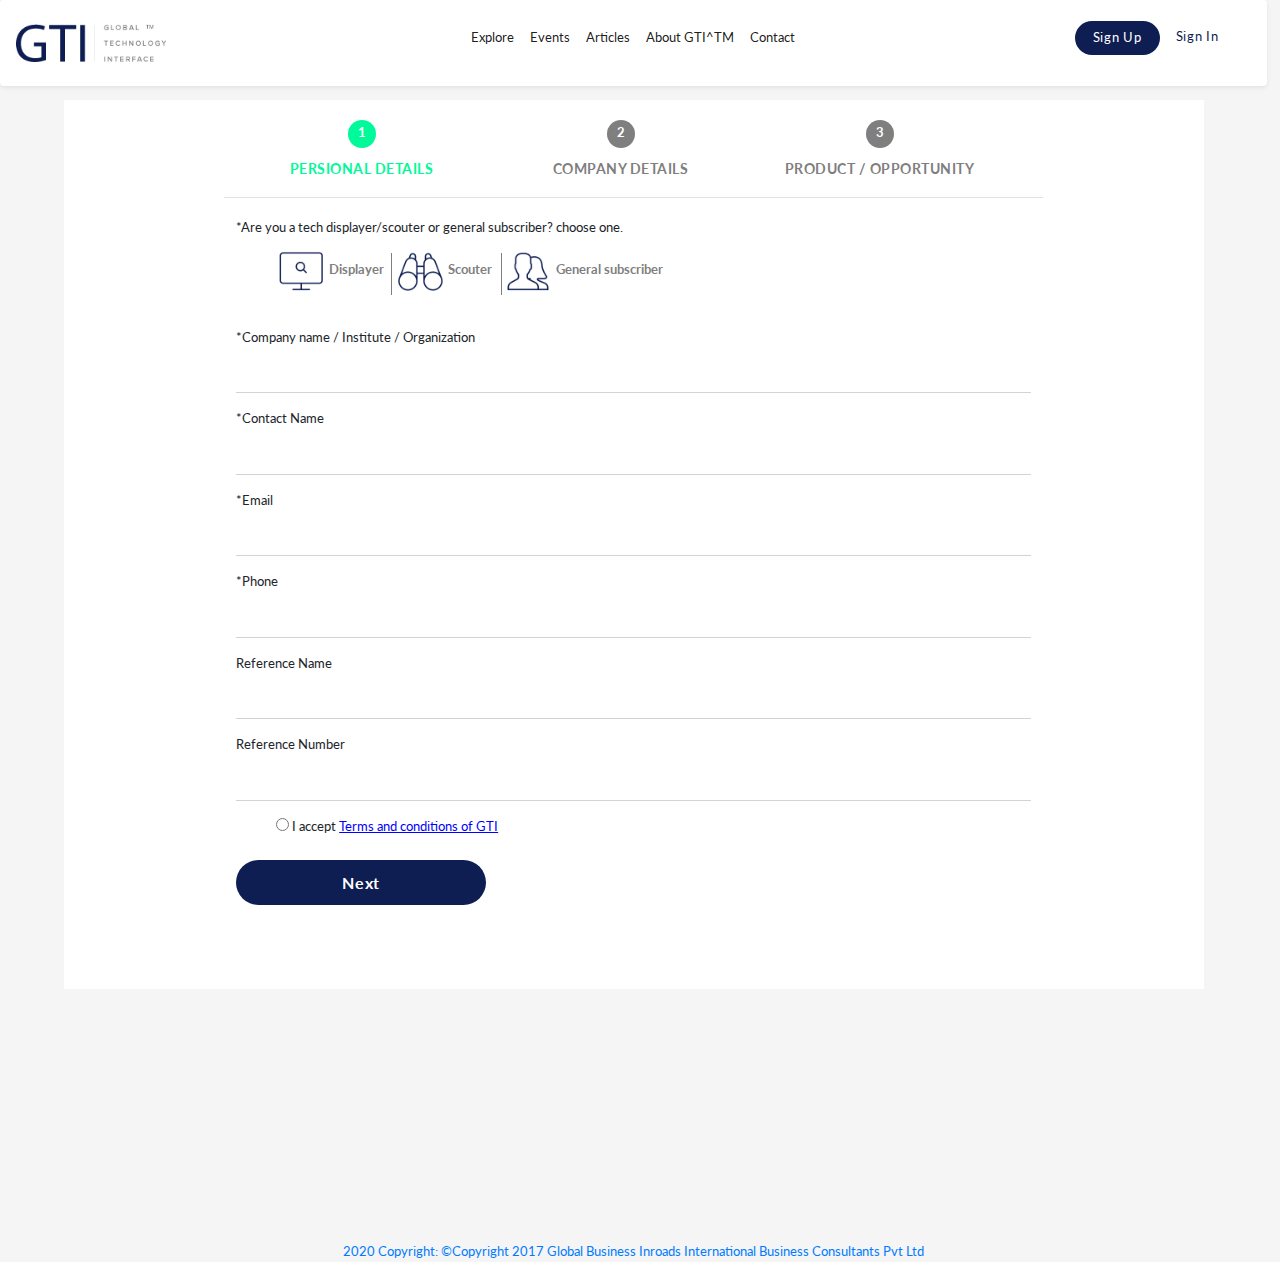
<file: index.html>
<!DOCTYPE html>
<html lang="en">

<head>
  <meta charset="UTF-8">
  <meta name="viewport" content="width=device-width, initial-scale=1.0">
  <title>GTI Project</title>
  <!-- Bootstrap CSS file -->
  <link rel="stylesheet" href="https://maxcdn.bootstrapcdn.com/bootstrap/4.5.0/css/bootstrap.min.css">

  <!-- Custom CSS file -->
  <link type="text/css" rel="stylesheet" href="project1.css">

</head>


<!-- =============================================Start BODY Area========================================================== -->

<body>

  <!-- ================Start Header Area================= -->
  <header class="header_area">
    <div class="navbar_menu">
      <nav class="navbar navbar-expand-lg navbar-light bg-light shadow-sm bg-white rounded" id="mainNav">
        <a class="navbar-brand" href="#"><img src="logo.png" style="max-width:150px"></a>
        <!--left logo-->
        <button class="navbar-toggler" type="button" data-toggle="collapse" data-target="#navbarTogglerDemo02"
          aria-controls="navbarTogglerDemo02" aria-expanded="false" aria-label="Toggle navigation">
          <span class="navbar-toggler-icon">
            <i class="fa fa-navicon"></i>
          </span>
          <!--right toggle button-->
        </button>
        <!--this div is used to make the navbar links in center-->
        <div class="collapse navbar-collapse"></div>
        <div class="collapse navbar-collapse navbar1 in" id="navbarTogglerDemo02" aria-expanded="true">
          <ul class="navbar-nav mr-auto mt-2 mt-lg-0 menubar1">
            <li class="nav-item active">
              <a class="nav-link navbar_link" href="#">Explore <span class="sr-only">(current)</span></a>
            </li>
            <li class="nav-item active">
              <a class="nav-link navbar_link" href="#">Events</a>
            </li>
            <li class="nav-item active">
              <a class="nav-link navbar_link" href="#">Articles</a>
            </li>
            <li class="nav-item active">
              <a class="nav-link navbar_link" href="#">About GTI^TM</a>
            </li>
            <li class="nav-item active">
              <a class="nav-link navbar_link" href="#">Contact</a>
            </li>
          </ul>
          <div class="btn_sign">
            <a class="btn btn_signup" href="#" role="button">Sign Up</a>
            <a class="btn btn_signin" href="#" role="button">Sign In</a>
          </div>
        </div>
      </nav>
    </div>
  </header>
  <!-- ================End Header Area================= -->


  <!-- ================Start Main Area================= -->
  <div class="container mycontainer">
    <div class="row">
      <div class="col-md-12">
        <!-- div for tabs start here-->
        <div class="mytabs" id="mytabs">
          <ul class="nav nav-tabs insideMyTabs">
            <div id="tab_personal_details">
            <li class="active list_insideMyTabs" > 
              <a style="text-decoration: none;" href="#tab_default_1" data-toggle="tab">
                <div class="details_box">
                  <label for="circle" id="span_circle" style="background-color: #00f999;"><span>1</span></label><br>
                  <p class="list_in_p1">PERSIONAL DETAILS</p>
                </div>
              </a>
            </li>
          </div>
          <div id="tab_company_details">
            <li class="active list_insideMyTabs"  >
              <a style="text-decoration: none;" href="#tab_default_2" data-toggle="tab">
                <div class="details_box">
                  <label for="circle" id="span_circle" style="background-color: #7f7f7f;"><span>2</span></label><br>
                  <p class="list_in_p">COMPANY DETAILS</p>
                </div>
              </a>
            </li>
          </div>
          <div id="tab_product_details">
            <li class="active list_insideMyTabs" >
              <a style="text-decoration: none;" href="#tab_default_3" data-toggle="tab">
                <div class="details_box">
                  <label for="circle" id="span_circle" style="background-color: #7f7f7f;"><span>3</span></label><br>
                  <P class="list_in_p">PRODUCT / OPPORTUNITY</P>
                </div>
              </a>
            </li>
          </div>
          </ul>
        </div>
        <!-- div for tabs ends here-->

        <!--tab content-->
        <div class="tab-content myTabContent">
        <!-- <form action="project1.php" method="POST" name = "user_form" id="user_form"> -->
          <!-- ================ TAB 1 ==================-->
          <div class="tab-pane active" id="tab_default_1">
            <!--  onsubmit="return validate();" -->
            <form action="project1.php" method="POST" name="personaldetails" id="personaldetails">
              <div class="text-selection text-left form-group no-border">
                <label for class="label">
                  *Are you a tech displayer/scouter or general subscriber? choose one.
                </label>
                <!-- below div gives link (a) for the user type -->
                <div class="d-inline-flex" style="width:100%;">
                  <ul id="menu_personaldetails" class="list-inline-mb-0">
                    <li class="active list-inline-item" id="click_displayer">
                      <div class="tech-box">
                        <img src="displayer.png" alt="displayer" width="50px;">
                        <span>
                          <a href="#" style="text-decoration: none; color: #7f7f7f; font-weight: bold;"
                            title="showcase your technology requirements or opportunities">Displayer</a>
                        </span>
                        <!-- for vertical line between the elements -->
                        <div class="vertical vl1"></div>
                      </div>
                    </li>
                    <li class="active list-inline-item" id="click_scouter">
                      <div class="tech-box">
                        <img src="scouter.png" alt="scouter" width="50px;">
                        <span>
                          <a href="#" style="text-decoration: none; color: #7f7f7f; font-weight: bold;"
                            title="showcase your technology requirements or opportunities">Scouter</a>
                        </span>
                        <!-- for vertical line between the elements -->
                        <div class="vertical vl2"></div>
                      </div>
                    </li>
                    <li class="active list-inline-item" id="click_guest">
                      <div class="tech-box">
                        <img src="guest.png" alt="guest" width="50px;">
                        <span>
                          <a href="#" style="text-decoration: none; color: #7f7f7f; font-weight: bold;"
                            title="showcase your technology requirements or opportunities">General subscriber</a>
                        </span>
                        <!-- <input type="radio" class="hide" name="technology" value="guest" checked> -->
                      </div>
                    </li>
                  </ul>
                </div>
              </div>

              <!--  other details for the tab1 -->
              <div class="form-group">
                <!--::before -->
                <label class="label">*Company name / Institute / Organization </label>
                <input type="name" name="company_name" id="company_name" autocomplete="on"
                  class="form-control contactId" data-placeholder="Business / Individual">
                <p id="comp_para_id" style="color: red;"></p>
                <!--::after -->
              </div>
              <div class="form-group">
                <!--::before -->
                <label class="label">*Contact Name </label>
                <input type="name" name="contact_name" id="contact_name" autocomplete="on"
                  class="form-control contactId" data-placeholder="Contact name">
                <p id="cont_para_id" style="color: red;"></p>
                <!--::after -->
              </div>
              <div class="form-group">
                <!--::before -->
                <label class="label">*Email </label>
                <input type="name" name="email" id="email" autocomplete="on" class="form-control contactId"
                  data-placeholder="Email">
                <p id="email_para_id" style="color: red;"></p>
                <!--::after -->
              </div>
              <div class="form-group">
                <!--::before -->
                <label class="label">*Phone </label>
                <input type="name" name="phone" id="phone" autocomplete="on" class="form-control contactId"
                  data-placeholder="Phone">
                <p id="phone_para_id" style="color: red;"></p>
                <!--::after -->
              </div>
              <div class="form-group">
                <!--::before -->
                <label class="label">Reference Name </label>
                <input type="name" name="reference_name" id="reference_name" autocomplete="on" class="form-control"
                  data-placeholder="Reference Name">
                <!--::after -->
              </div>
              <div class="form-group">
                <!--::before -->
                <label class="label">Reference Number </label>
                <input type="name" name="reference_number" id="reference_number" autocomplete="on" class="form-control"
                  data-placeholder="Reference Number">
                <!--::after -->
              </div>

              <ul class="btn_backgr">
                <li class="btn1_backgr d-inline">
                  <input type="radio" name="termsNconditions" id="a-option">
                  <label for="a-option">I accept <a target="_blank" href=""
                      style="text-decoration: underline; color: blue;">Terms and conditions of GTI</a></label>
                  <p id="radio_para_id" style="color: red;"></p>
                  <div calss="check">
                    <!--::before -->
                  </div>
                </li>
              </ul>
              <button type="button" id="btn_register" class="btn btn_register">Next</button>
            </form>
          </div>

          <!-- ==================== TAB 2 ======================-->
          <div class="tab-pane" id="tab_default_2">
            <div class="company-details tab registration-tab active" id="my_id" data-tab="company-details">
              <div calss="col-xs-12 col-lg-9 col-md-10 col-sm-12 margin-zeroAuto float-none">
                <form action="project1.php" name="contactdetails" id="contactdetails">
                  <div class="form-group upload no-border text-left">
                    <!-- company logo file  -->
                    <label for="company_logo" class="label">Upload Company Logo</label>
                    <div class="file-upload-wrapper">
                      <input type="file" name="company_logo" id="file">
                      <label for="file" style="font-weight: bold;"><img src="file-upload.png" alt="file-upload">
                        UploadOr click and drag</label>
                    </div>
                  </div>
                  <div class="form-group dis_player_hide_for_scouter">
                    <label for="company_info" class="label">*Company Description</label>
                    <textarea name="companyinfo" id="companyinfo" cols="30" rows="2" class="form-control"
                      autocomplete="on" data-placeholder="Company-info" style="overflow: hidden;"></textarea>
                    <p id="cinfo_para_id" style="color: red;"></p>
                  </div>
                  <div class="form-group dis_player_hide_for_scouter">
                    <label for="company_info" class="label">*Company Address</label>
                    <textarea name="companyaddress" id="companyaddress" cols="30" rows="2" class="form-control"
                      autocomplete="on" data-placeholder="Company-address" style="overflow: hidden;"></textarea>
                    <p id="caddr_para_id" style="color: red;"></p>
                  </div>

                  <!-- ================= SELECT COUNTRY====================-->
                  <div class="form-group hide_for_scouter" style="margin-top: 1em;">
                    <label for="country" class="label">*Country</label>
                    <div class="btn-group bootstrap-select form-control" style="border: none;">
                      <!-- <button type="button" class="btn dropdown-toggle bs-placeholder btn-default" data-toggle="dropdown" role="button" title="Select your Country">
                            <span class="filter-option pull-left">Select your Country </span>
                            &nbsp;
                            <span class="bs-caret">
                              <span class="caret"></span>
                            </span>
                          </button>
                          <div class="dropdown-menu open" role="combobox">
                            <ul class="dropdown-menu inner" role="listbox" aria-expanded="false">
                              <li data-original-index="0" class="disabled selected">
                                <a href="#" tabindex="-1" class data-tokens="null" role="option" aria-disabled="true" aria-selected="true">
                                  <span class="text">Select your Country</span>
                                  <span class="glyphicon glyphicon-ok check-mark"></span>
                                </a>
                              </li>
                              <li data-original-index="1">
                                <a href="#" tabindex="0" class="2" data-tokens="null" role="option" aria-disabled="false" aria-selected="false">
                                  <span class="text">Afghanistan</span>
                                  <span class="glyphicon glyphicon-ok check-mark"></span>
                                </a>
                              </li>
                              <li data-original-index="2">
                                <a href="#" tabindex="0" class="2" data-tokens="null" role="option" aria-disabled="false" aria-selected="false">
                                  <span class="text">Albania</span>
                                  <span class="glyphicon glyphicon-ok check-mark"></span>
                                </a>
                              </li>
                              <li data-original-index="3">
                                <a href="#" tabindex="0" class="2" data-tokens="null" role="option" aria-disabled="false" aria-selected="false">
                                  <span class="text">Algeria</span>
                                  <span class="glyphicon glyphicon-ok check-mark"></span>
                                </a>
                              </li>
                              <li data-original-index="4">
                                <a href="#" tabindex="0" class="2" data-tokens="null" role="option" aria-disabled="false" aria-selected="false">
                                  <span class="text">American Samoa</span>
                                  <span class="glyphicon glyphicon-ok check-mark"></span>
                                </a>
                              </li>

                              =======and the list of country goes to 245======== -->

                      <!-- </ul>
                          </div> -->
                      <select name="country_id" id="country_id" class="form-control selectpicker" required
                        aria-required="true" tabindex="-98">
                        <option value="" selected="true" disabled="disabled">Select your country</option>
                        <option value="1" class="2">Afghanistan</option>
                        <option value="2" class="2">Albania</option>
                        <option value="3" class="2">Algeria</option>
                        <option value="4" class="2">American</option>
                        <option value="AD">Andorra</option>
                        <option value="AO">Angola</option>
                        <option value="AI">Anguilla</option>
                        <option value="AQ">Antarctica</option>
                        <option value="AG">Antigua and Barbuda</option>
                        <option value="AR">Argentina</option>
                        <option value="AM">Armenia</option>
                        <option value="AW">Aruba</option>
                        <option value="AU">Australia</option>
                        <option value="AT">Austria</option>
                        <option value="AZ">Azerbaijan</option>
                        <option value="BS">Bahamas</option>
                        <option value="BH">Bahrain</option>
                        <option value="BD">Bangladesh</option>
                        <option value="BB">Barbados</option>
                        <option value="BY">Belarus</option>
                        <option value="BE">Belgium</option>
                        <option value="BZ">Belize</option>
                        <option value="BJ">Benin</option>
                        <option value="BM">Bermuda</option>
                        <option value="BT">Bhutan</option>
                        <option value="BO">Bolivia, Plurinational State of</option>
                        <option value="BQ">Bonaire, Sint Eustatius and Saba</option>
                        <option value="BA">Bosnia and Herzegovina</option>
                        <option value="BW">Botswana</option>
                        <option value="BV">Bouvet Island</option>
                        <option value="BR">Brazil</option>
                        <option value="IO">British Indian Ocean Territory</option>
                        <option value="BN">Brunei Darussalam</option>
                        <option value="BG">Bulgaria</option>
                        <option value="BF">Burkina Faso</option>
                        <option value="BI">Burundi</option>
                        <option value="KH">Cambodia</option>
                        <option value="CM">Cameroon</option>
                        <option value="CA">Canada</option>
                        <option value="CV">Cape Verde</option>
                        <option value="KY">Cayman Islands</option>
                        <option value="CF">Central African Republic</option>
                        <option value="TD">Chad</option>
                        <option value="CL">Chile</option>
                        <option value="CN">China</option>
                        <option value="CX">Christmas Island</option>
                        <option value="CC">Cocos (Keeling) Islands</option>
                        <option value="CO">Colombia</option>
                        <option value="KM">Comoros</option>
                        <option value="CG">Congo</option>
                        <option value="CD">Congo, the Democratic Republic of the</option>
                        <option value="CK">Cook Islands</option>
                        <option value="CR">Costa Rica</option>
                        <option value="CI">Côte d'Ivoire</option>
                        <option value="HR">Croatia</option>
                        <option value="CU">Cuba</option>
                        <option value="CW">Curaçao</option>
                        <option value="CY">Cyprus</option>
                        <option value="CZ">Czech Republic</option>
                        <option value="DK">Denmark</option>
                        <option value="DJ">Djibouti</option>
                        <option value="DM">Dominica</option>
                        <option value="DO">Dominican Republic</option>
                        <option value="EC">Ecuador</option>
                        <option value="EG">Egypt</option>
                        <option value="SV">El Salvador</option>
                        <option value="GQ">Equatorial Guinea</option>
                        <option value="ER">Eritrea</option>
                        <option value="EE">Estonia</option>
                        <option value="ET">Ethiopia</option>
                        <option value="FK">Falkland Islands (Malvinas)</option>
                        <option value="FO">Faroe Islands</option>
                        <option value="FJ">Fiji</option>
                        <option value="FI">Finland</option>
                        <option value="FR">France</option>
                        <option value="GF">French Guiana</option>
                        <option value="PF">French Polynesia</option>
                        <option value="TF">French Southern Territories</option>
                        <option value="GA">Gabon</option>
                        <option value="GM">Gambia</option>
                        <option value="GE">Georgia</option>
                        <option value="DE">Germany</option>
                        <option value="GH">Ghana</option>
                        <option value="GI">Gibraltar</option>
                        <option value="GR">Greece</option>
                        <option value="GL">Greenland</option>
                        <option value="GD">Grenada</option>
                        <option value="GP">Guadeloupe</option>
                        <option value="GU">Guam</option>
                        <option value="GT">Guatemala</option>
                        <option value="GG">Guernsey</option>
                        <option value="GN">Guinea</option>
                        <option value="GW">Guinea-Bissau</option>
                        <option value="GY">Guyana</option>
                        <option value="HT">Haiti</option>
                        <option value="HM">Heard Island and McDonald Islands</option>
                        <option value="VA">Holy See (Vatican City State)</option>
                        <option value="HN">Honduras</option>
                        <option value="HK">Hong Kong</option>
                        <option value="HU">Hungary</option>
                        <option value="IS">Iceland</option>
                        <option value="IN">India</option>
                        <option value="ID">Indonesia</option>
                        <option value="IR">Iran, Islamic Republic of</option>
                        <option value="IQ">Iraq</option>
                        <option value="IE">Ireland</option>
                        <option value="IM">Isle of Man</option>
                        <option value="IL">Israel</option>
                        <option value="IT">Italy</option>
                        <option value="JM">Jamaica</option>
                        <option value="JP">Japan</option>
                        <option value="JE">Jersey</option>
                        <option value="JO">Jordan</option>
                        <option value="KZ">Kazakhstan</option>
                        <option value="KE">Kenya</option>
                        <option value="KI">Kiribati</option>
                        <option value="KP">Korea, Democratic People's Republic of</option>
                        <option value="KR">Korea, Republic of</option>
                        <option value="KW">Kuwait</option>
                        <option value="KG">Kyrgyzstan</option>
                        <option value="LA">Lao People's Democratic Republic</option>
                        <option value="LV">Latvia</option>
                        <option value="LB">Lebanon</option>
                        <option value="LS">Lesotho</option>
                        <option value="LR">Liberia</option>
                        <option value="LY">Libya</option>
                        <option value="LI">Liechtenstein</option>
                        <option value="LT">Lithuania</option>
                        <option value="LU">Luxembourg</option>
                        <option value="MO">Macao</option>
                        <option value="MK">Macedonia, the former Yugoslav Republic of</option>
                        <option value="MG">Madagascar</option>
                        <option value="MW">Malawi</option>
                        <option value="MY">Malaysia</option>
                        <option value="MV">Maldives</option>
                        <option value="ML">Mali</option>
                        <option value="MT">Malta</option>
                        <option value="MH">Marshall Islands</option>
                        <option value="MQ">Martinique</option>
                        <option value="MR">Mauritania</option>
                        <option value="MU">Mauritius</option>
                        <option value="YT">Mayotte</option>
                        <option value="MX">Mexico</option>
                        <option value="FM">Micronesia, Federated States of</option>
                        <option value="MD">Moldova, Republic of</option>
                        <option value="MC">Monaco</option>
                        <option value="MN">Mongolia</option>
                        <option value="ME">Montenegro</option>
                        <option value="MS">Montserrat</option>
                        <option value="MA">Morocco</option>
                        <option value="MZ">Mozambique</option>
                        <option value="MM">Myanmar</option>
                        <option value="NA">Namibia</option>
                        <option value="NR">Nauru</option>
                        <option value="NP">Nepal</option>
                        <option value="NL">Netherlands</option>
                        <option value="NC">New Caledonia</option>
                        <option value="NZ">New Zealand</option>
                        <option value="NI">Nicaragua</option>
                        <option value="NE">Niger</option>
                        <option value="NG">Nigeria</option>
                        <option value="NU">Niue</option>
                        <option value="NF">Norfolk Island</option>
                        <option value="MP">Northern Mariana Islands</option>
                        <option value="NO">Norway</option>
                        <option value="OM">Oman</option>
                        <option value="PK">Pakistan</option>
                        <option value="PW">Palau</option>
                        <option value="PS">Palestinian Territory, Occupied</option>
                        <option value="PA">Panama</option>
                        <option value="PG">Papua New Guinea</option>
                        <option value="PY">Paraguay</option>
                        <option value="PE">Peru</option>
                        <option value="PH">Philippines</option>
                        <option value="PN">Pitcairn</option>
                        <option value="PL">Poland</option>
                        <option value="PT">Portugal</option>
                        <option value="PR">Puerto Rico</option>
                        <option value="QA">Qatar</option>
                        <option value="RE">Réunion</option>
                        <option value="RO">Romania</option>
                        <option value="RU">Russian Federation</option>
                        <option value="RW">Rwanda</option>
                        <option value="BL">Saint Barthélemy</option>
                        <option value="SH">Saint Helena, Ascension and Tristan da Cunha</option>
                        <option value="KN">Saint Kitts and Nevis</option>
                        <option value="LC">Saint Lucia</option>
                        <option value="MF">Saint Martin (French part)</option>
                        <option value="PM">Saint Pierre and Miquelon</option>
                        <option value="VC">Saint Vincent and the Grenadines</option>
                        <option value="WS">Samoa</option>
                        <option value="SM">San Marino</option>
                        <option value="ST">Sao Tome and Principe</option>
                        <option value="SA">Saudi Arabia</option>
                        <option value="SN">Senegal</option>
                        <option value="RS">Serbia</option>
                        <option value="SC">Seychelles</option>
                        <option value="SL">Sierra Leone</option>
                        <option value="SG">Singapore</option>
                        <option value="SX">Sint Maarten (Dutch part)</option>
                        <option value="SK">Slovakia</option>
                        <option value="SI">Slovenia</option>
                        <option value="SB">Solomon Islands</option>
                        <option value="SO">Somalia</option>
                        <option value="ZA">South Africa</option>
                        <option value="GS">South Georgia and the South Sandwich Islands</option>
                        <option value="SS">South Sudan</option>
                        <option value="ES">Spain</option>
                        <option value="LK">Sri Lanka</option>
                        <option value="SD">Sudan</option>
                        <option value="SR">Suriname</option>
                        <option value="SJ">Svalbard and Jan Mayen</option>
                        <option value="SZ">Swaziland</option>
                        <option value="SE">Sweden</option>
                        <option value="CH">Switzerland</option>
                        <option value="SY">Syrian Arab Republic</option>
                        <option value="TW">Taiwan, Province of China</option>
                        <option value="TJ">Tajikistan</option>
                        <option value="TZ">Tanzania, United Republic of</option>
                        <option value="TH">Thailand</option>
                        <option value="TL">Timor-Leste</option>
                        <option value="TG">Togo</option>
                        <option value="TK">Tokelau</option>
                        <option value="TO">Tonga</option>
                        <option value="TT">Trinidad and Tobago</option>
                        <option value="TN">Tunisia</option>
                        <option value="TR">Turkey</option>
                        <option value="TM">Turkmenistan</option>
                        <option value="TC">Turks and Caicos Islands</option>
                        <option value="TV">Tuvalu</option>
                        <option value="UG">Uganda</option>
                        <option value="UA">Ukraine</option>
                        <option value="AE">United Arab Emirates</option>
                        <option value="GB">United Kingdom</option>
                        <option value="US">United States</option>
                        <option value="UM">United States Minor Outlying Islands</option>
                        <option value="UY">Uruguay</option>
                        <option value="UZ">Uzbekistan</option>
                        <option value="VU">Vanuatu</option>
                        <option value="VE">Venezuela, Bolivarian Republic of</option>
                        <option value="VN">Viet Nam</option>
                        <option value="VG">Virgin Islands, British</option>
                        <option value="VI">Virgin Islands, U.S.</option>
                        <option value="WF">Wallis and Futuna</option>
                        <option value="EH">Western Sahara</option>
                        <option value="YE">Yemen</option>
                        <option value="ZM">Zambia</option>
                        <option value="ZW">Zimbabwe</option>
                      </select>
                    </div>
                    <hr>
                    <p id="cselect_para_id" style="color: red;"></p>
                  </div>

                  <!-- =================Sector type =======================-->
                  <div class="form-group" style="margin-top: -10px;">
                    <label class="label" for="sector">Sector Type</label>
                    <div class="btn-group bootstrap-select form-control" style="border: none;">
                      <!-- <button type="button" class="btn dropdown-toggle bs-placeholder btn-default" data-toggle="dropdown" role="button" data-id="click_pro_sec_typ" title="Select your Sector">
                            <span class="filter-option pull-left">Select your Sector</span>
                            &nbsp;
                            <span class="bs-caret">
                              <span class="caret"></span>
                            </span>
                          </button> -->
                      <!-- <div class="dropdown-menu open" role="combobox">
                            <ul class="dropdown-menu inner" role="listbox" aria-expanded="false">
                              <li data-original-index="0" class="disabled selected">
                                <a href="#" tabindex="-1" class data-tokens="null" role="option" aria-disabled="true" aria-selected="true">
                                  <span class="text">Select your Sector</span>
                                  <span class="glyphicon glyphicon-ok check-mark"></span>
                                </a>
                              </li>
                              <li data-original-index="1">
                                <a href="#" tabindex="0" class="2" data-tokens="null" role="option" aria-disabled="false" aria-selected="false">
                                  <span class="text">Biotechnology</span>
                                  <span class="glyphicon glyphicon-ok check-mark"></span>
                                </a>
                              </li>
                              <li data-original-index="2">
                                <a href="#" tabindex="0" class="click_cleantech" data-tokens="null" role="option" aria-disabled="false" aria-selected="false">
                                  <span class="text">Clean technology Industry and services</span>
                                  <span class="glyphicon glyphicon-ok check-mark"></span>
                                </a>
                              </li>
                              <li data-original-index="3">
                                <a href="#" tabindex="0" class="click_info" data-tokens="null" role="option" aria-disabled="false" aria-selected="false">
                                  <span class="text">Informations and Communications Technology (ICT) </span>
                                  <span class="glyphicon glyphicon-ok check-mark"></span>
                                </a>
                              </li>
                            </ul>
                          </div> -->
                      <select name="sectortype" id="click_pro_sec_typ" class="form-control selectpicker" required
                        aria-required="true" tabindex="-98">
                        <option value selected="true" disabled="disabled">Select your Sector</option>
                        <option value="2" class="2">Biotechnology</option>
                        <option value="1" class="click_cleantech">Clean Technology Industry and Services</option>
                        <option value="3" class="click_info">Informations and Communications Technology (ICT) </option>
                      </select>
                    </div>
                    <hr>
                  </div>

                  <!-- --------sub sector type------------ -->
                  <div class="form-group" style="margin-top: 10px;">
                    <label class="label" for="subsector">*Sub Sector Type</label>
                    <div class="btn-group bootstrap-select form-control" style="border: none;">
                      <!-- <button type="button" class="btn dropdown-toggle bs-placeholder btn-default" data-toggle="dropdown" role="button" data-id="click_pro_sub_sec_typ" title="Select your Sub Sector">
                            <span class="filter-option pull-left">Select your Sub Sector</span>
                            &nbsp;
                            <span class="bs-caret">
                              <span class="caret"></span>
                            </span>
                          </button> -->
                      <!-- <div class="form-group other_details" style="display: none;">
                            <textarea class="form-control" name="others_details" cols="30" rows="1" autocomplete="on" style="overflow:hidden"></textarea>
                          </div> -->
                      <select name="subsectortype" id="subsector" class="form-control" required aria-required="true">
                        <option value="" style="font-weight:lighter;">Select your Sub Sector</option>
                        <option value="1"></option>
                        <option value="2"></option>
                        <option value="3"></option>
                      </select>
                    </div>
                    <hr>
                  </div>
                </form>

              </div>
            </div>
            <p>
              <button type="submit" class="btn btn_next" role="button" target="" id="btn_next2"
                onclick="return customValidate2();">Next</button>
              <button type="submit" class="btn btn_save" id="btn_save2" href="#" role="button" target="">Save</button>
            </p>
          </div>
          <!-- ==================== TAB 3 ======================-->
          <div class="tab-pane" id="tab_default_3">
            <div class="product_opportunity tab registration-tab active" id="product" data-tab="product_opportunity">
              <div calss="col-xs-12 col-lg-9 col-md-10 col-sm-12 margin-zero Auto float-none">
                <form action="project1.php" method="POST" name="product_opportunity" id="product_opportunity">
                  <div class="form-group upload no-border text-left">
                  <label for="product_opportunity" class="label">Upload Product Image</label>
                  <div class="file-upload product_opportunity">
                    <input type="file" id="file" name="product_image">
                  <label for="file" style="font-weight: bold;"><img src="file-upload.png" alt="file-upload "> Upload Or click and drag</label>
                  <p id="file_para_id " style="color: red; "></p>
              </div>
              <!-- <div class="file-upload-wrapper ">
                          <input type="file " id="input-file-now " class="file-upload " />
                        </div> -->
              <div class="output " id="output3 "></div>
            </div>
            <div class="form-group ">
              <label for="product_opportunity " class="label ">*Product Name</label>
              <textarea name="product_name " id="product_name " cols="30 " rows="2 " class="form-control "
                autocomplete="on " data-placeholder="product_name " style="overflow: hidden; ">
                    </textarea>
              <p id="pname_para_id " style="color: red; "></p>
            </div>
            <div class="form-group ">
              <label for="product_description " class="label ">*product_description</label>
              <textarea name="product_description " id="product_description " cols="30 " rows="2 " class="form-control "
                autocomplete="on " data-placeholder="product_description " style="overflow: hidden; ">
                    </textarea>
              <p id="pdesc_para_id " style="color: red; "></p>
            </div>
            <button id="btn_complete" type="submit " class="btn btn_complete" href="" target="_blank">Complete</button>
            </form>
          </div>
        <!-- </form> -->
        </div>
      </div>
    </div>
    <!-- tab-content div ENDS here-->
  </div>
  </div>
  </div>
  <!-- ================End Main Area================= -->
  
  <!-- ================Start Footer Area================= -->
  <footer class="page-footer row " id="footer ">
    <div class="col-lg-12 footer_div ">
      <div class="footer-copyright text-center ">
        <a style="text-decoration: none; " href=" ">2020 Copyright: ©Copyright 2017 Global Business Inroads
          International
          Business Consultants Pvt Ltd</a>
      </div>
    </div>
  </footer>
  <!-- ================End Footer Area================= -->

</body>

<!-- Jquery JS file -->
<script src="https://ajax.googleapis.com/ajax/libs/jquery/3.5.1/jquery.min.js"></script>

<!-- Bootstrap JS file -->
<script src="https://maxcdn.bootstrapcdn.com/bootstrap/4.5.0/js/bootstrap.min.js"></script>

<!-- JS file -->
<script src="project1.js"></script>

<script>
  $(document).ready(function () {
    // $(".nav-tabs li").click(function(){
    //     $(this).tab('show');
    //     $(this).css("border-bottom" , "2px solid red");
    //     alert(this);
    // });
    //  WORKS ONLY ONCE (NOT FOR MORE THAN ONE CLICK)
  
    $('a[data-toggle="tab"]').on('shown.bs.tab', function (e) {
        var target = $(e.target).attr("href") // activated tab 
        if(target == "#tab_default_1"){
          target = "#tab_personal_details";
        }
        else if(target == "#tab_default_2"){
          target = "#tab_company_details";
        }
        else if(target == "#tab_default_3"){
          target = "#tab_product_details";
        }
        alert(target);
        $(target).css("border-bottom" , "2px solid red");
        target ="";       
      });
    //writing separate code for each tab because we have separate validation function
    $('#btn_register').click(function (e) {
      e.preventDefault();
      if(customValidate() == true){
        console.log("inside jquery for switch tabs");
        $('#mytabs a[href="#tab_default_2"]').tab('show');
        // $('#tab_product_details').css("border-bottom" , "transparent");
        // $('#tab_company_details').css("border-bottom" , "2px solid #7f7f7f");
      }
    });

    $('#btn_next2').click(function (e) {
      e.preventDefault();
      if(customValidate2() == true){
        $('#mytabs a[href="#tab_default_3"]').tab('show');
        // $('#tab_company_details').css("border-bottom" , "transparent");
        // $('#tab_product_details').css("border-bottom" , "2px solid #7f7f7f");
      }
    });

    var form=$("#product_opportunity");
    $("#btn_complete").on(click , function(){
      //validate the form first and then process for serialize array data for form values
      if(customValidate3() == true){
        $.ajax({
            type:"POST",
            url:"http://localhost/LearningPHP1/Project1_htmlcss/project1.php",
            data:form.serializeArray(),   //serialize(), serializeArray(), serializeObject()
            success: function(response){
                console.log('success', data); 
            }
        });
      }
    });
    
  });
</script>



</html>



<!-- https://jqueryvalidation.org/     for jquery validaiton plugins based methods -->
</file>
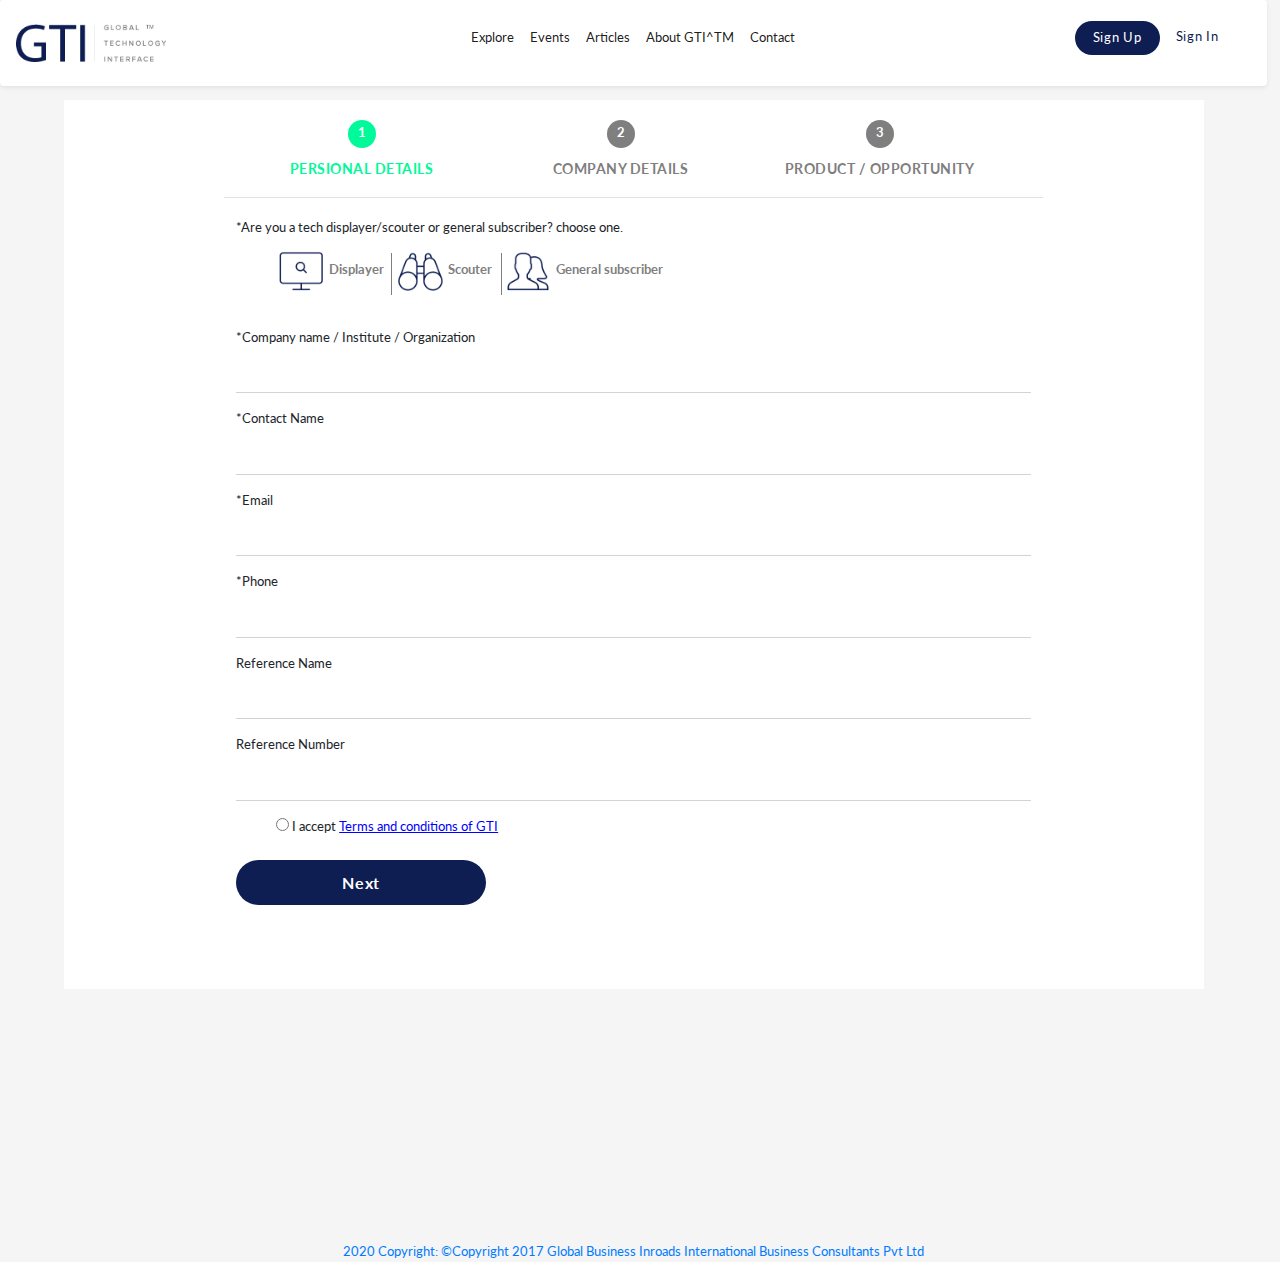
<file: project1.html>
<!DOCTYPE html>
<html lang="en">

<head>
  <meta charset="UTF-8">
  <meta name="viewport" content="width=device-width, initial-scale=1.0">
  <title>GTI Project</title>
  <!-- Bootstrap CSS file -->
  <link rel="stylesheet" href="https://maxcdn.bootstrapcdn.com/bootstrap/4.5.0/css/bootstrap.min.css">

  <!-- Custom CSS file -->
  <link type="text/css" rel="stylesheet" href="project1.css">

</head>


<!-- =============================================Start BODY Area========================================================== -->

<body>

  <!-- ================Start Header Area================= -->
  <header class="header_area">
    <div class="navbar_menu">
      <nav class="navbar navbar-expand-lg navbar-light bg-light shadow-sm bg-white rounded" id="mainNav">
        <a class="navbar-brand" href="#"><img src="logo.png" style="max-width:150px"></a>
        <!--left logo-->
        <button class="navbar-toggler" type="button" data-toggle="collapse" data-target="#navbarTogglerDemo02"
          aria-controls="navbarTogglerDemo02" aria-expanded="false" aria-label="Toggle navigation">
          <span class="navbar-toggler-icon">
            <i class="fa fa-navicon"></i>
          </span>
          <!--right toggle button-->
        </button>
        <!--this div is used to make the navbar links in center-->
        <div class="collapse navbar-collapse"></div>
        <div class="collapse navbar-collapse navbar1 in" id="navbarTogglerDemo02" aria-expanded="true">
          <ul class="navbar-nav mr-auto mt-2 mt-lg-0 menubar1">
            <li class="nav-item active">
              <a class="nav-link navbar_link" href="#">Explore <span class="sr-only">(current)</span></a>
            </li>
            <li class="nav-item active">
              <a class="nav-link navbar_link" href="#">Events</a>
            </li>
            <li class="nav-item active">
              <a class="nav-link navbar_link" href="#">Articles</a>
            </li>
            <li class="nav-item active">
              <a class="nav-link navbar_link" href="#">About GTI^TM</a>
            </li>
            <li class="nav-item active">
              <a class="nav-link navbar_link" href="#">Contact</a>
            </li>
          </ul>
          <div class="btn_sign">
            <a class="btn btn_signup" href="#" role="button">Sign Up</a>
            <a class="btn btn_signin" href="#" role="button">Sign In</a>
          </div>
        </div>
      </nav>
    </div>
  </header>
  <!-- ================End Header Area================= -->


  <!-- ================Start Main Area================= -->
  <div class="container mycontainer">
    <div class="row">
      <div class="col-md-12">
        <!-- div for tabs start here-->
        <div class="mytabs" id="mytabs">
          <ul class="nav nav-tabs insideMyTabs">
            <div id="tab_personal_details">
            <li class="active list_insideMyTabs" > 
              <a style="text-decoration: none;" href="#tab_default_1" data-toggle="tab">
                <div class="details_box">
                  <label for="circle" id="span_circle" style="background-color: #00f999;"><span>1</span></label><br>
                  <p class="list_in_p1">PERSIONAL DETAILS</p>
                </div>
              </a>
            </li>
          </div>
          <div id="tab_company_details">
            <li class="active list_insideMyTabs"  >
              <a style="text-decoration: none;" href="#tab_default_2" data-toggle="tab">
                <div class="details_box">
                  <label for="circle" id="span_circle" style="background-color: #7f7f7f;"><span>2</span></label><br>
                  <p class="list_in_p">COMPANY DETAILS</p>
                </div>
              </a>
            </li>
          </div>
          <div id="tab_product_details">
            <li class="active list_insideMyTabs" >
              <a style="text-decoration: none;" href="#tab_default_3" data-toggle="tab">
                <div class="details_box">
                  <label for="circle" id="span_circle" style="background-color: #7f7f7f;"><span>3</span></label><br>
                  <P class="list_in_p">PRODUCT / OPPORTUNITY</P>
                </div>
              </a>
            </li>
          </div>
          </ul>
        </div>
        <!-- div for tabs ends here-->

        <!--tab content-->
        <div class="tab-content myTabContent">
        <!-- <form action="project1.php" method="POST" name = "user_form" id="user_form"> -->
          <!-- ================ TAB 1 ==================-->
          <div class="tab-pane active" id="tab_default_1">
            <!--  onsubmit="return validate();" -->
            <form action="project1.php" method="POST" name="personaldetails" id="personaldetails">
              <div class="text-selection text-left form-group no-border">
                <label for class="label">
                  *Are you a tech displayer/scouter or general subscriber? choose one.
                </label>
                <!-- below div gives link (a) for the user type -->
                <div class="d-inline-flex" style="width:100%;">
                  <ul id="menu_personaldetails" class="list-inline-mb-0">
                    <li class="active list-inline-item" id="click_displayer">
                      <div class="tech-box">
                        <img src="displayer.png" alt="displayer" width="50px;">
                        <span>
                          <a href="#" style="text-decoration: none; color: #7f7f7f; font-weight: bold;"
                            title="showcase your technology requirements or opportunities">Displayer</a>
                        </span>
                        <!-- for vertical line between the elements -->
                        <div class="vertical vl1"></div>
                      </div>
                    </li>
                    <li class="active list-inline-item" id="click_scouter">
                      <div class="tech-box">
                        <img src="scouter.png" alt="scouter" width="50px;">
                        <span>
                          <a href="#" style="text-decoration: none; color: #7f7f7f; font-weight: bold;"
                            title="showcase your technology requirements or opportunities">Scouter</a>
                        </span>
                        <!-- for vertical line between the elements -->
                        <div class="vertical vl2"></div>
                      </div>
                    </li>
                    <li class="active list-inline-item" id="click_guest">
                      <div class="tech-box">
                        <img src="guest.png" alt="guest" width="50px;">
                        <span>
                          <a href="#" style="text-decoration: none; color: #7f7f7f; font-weight: bold;"
                            title="showcase your technology requirements or opportunities">General subscriber</a>
                        </span>
                        <!-- <input type="radio" class="hide" name="technology" value="guest" checked> -->
                      </div>
                    </li>
                  </ul>
                </div>
              </div>

              <!--  other details for the tab1 -->
              <div class="form-group">
                <!--::before -->
                <label class="label">*Company name / Institute / Organization </label>
                <input type="name" name="company_name" id="company_name" autocomplete="on"
                  class="form-control contactId" data-placeholder="Business / Individual">
                <p id="comp_para_id" style="color: red;"></p>
                <!--::after -->
              </div>
              <div class="form-group">
                <!--::before -->
                <label class="label">*Contact Name </label>
                <input type="name" name="contact_name" id="contact_name" autocomplete="on"
                  class="form-control contactId" data-placeholder="Contact name">
                <p id="cont_para_id" style="color: red;"></p>
                <!--::after -->
              </div>
              <div class="form-group">
                <!--::before -->
                <label class="label">*Email </label>
                <input type="name" name="email" id="email" autocomplete="on" class="form-control contactId"
                  data-placeholder="Email">
                <p id="email_para_id" style="color: red;"></p>
                <!--::after -->
              </div>
              <div class="form-group">
                <!--::before -->
                <label class="label">*Phone </label>
                <input type="name" name="phone" id="phone" autocomplete="on" class="form-control contactId"
                  data-placeholder="Phone">
                <p id="phone_para_id" style="color: red;"></p>
                <!--::after -->
              </div>
              <div class="form-group">
                <!--::before -->
                <label class="label">Reference Name </label>
                <input type="name" name="reference_name" id="reference_name" autocomplete="on" class="form-control"
                  data-placeholder="Reference Name">
                <!--::after -->
              </div>
              <div class="form-group">
                <!--::before -->
                <label class="label">Reference Number </label>
                <input type="name" name="reference_number" id="reference_number" autocomplete="on" class="form-control"
                  data-placeholder="Reference Number">
                <!--::after -->
              </div>

              <ul class="btn_backgr">
                <li class="btn1_backgr d-inline">
                  <input type="radio" name="termsNconditions" id="a-option">
                  <label for="a-option">I accept <a target="_blank" href=""
                      style="text-decoration: underline; color: blue;">Terms and conditions of GTI</a></label>
                  <p id="radio_para_id" style="color: red;"></p>
                  <div calss="check">
                    <!--::before -->
                  </div>
                </li>
              </ul>
              <button type="button" id="btn_register" class="btn btn_register">Next</button>
            </form>
          </div>

          <!-- ==================== TAB 2 ======================-->
          <div class="tab-pane" id="tab_default_2">
            <div class="company-details tab registration-tab active" id="my_id" data-tab="company-details">
              <div calss="col-xs-12 col-lg-9 col-md-10 col-sm-12 margin-zeroAuto float-none">
                <form action="project1.php" name="contactdetails" id="contactdetails">
                  <div class="form-group upload no-border text-left">
                    <!-- company logo file  -->
                    <label for="company_logo" class="label">Upload Company Logo</label>
                    <div class="file-upload-wrapper">
                      <input type="file" name="company_logo" id="file">
                      <label for="file" style="font-weight: bold;"><img src="file-upload.png" alt="file-upload">
                        UploadOr click and drag</label>
                    </div>
                  </div>
                  <div class="form-group dis_player_hide_for_scouter">
                    <label for="company_info" class="label">*Company Description</label>
                    <textarea name="companyinfo" id="companyinfo" cols="30" rows="2" class="form-control"
                      autocomplete="on" data-placeholder="Company-info" style="overflow: hidden;"></textarea>
                    <p id="cinfo_para_id" style="color: red;"></p>
                  </div>
                  <div class="form-group dis_player_hide_for_scouter">
                    <label for="company_info" class="label">*Company Address</label>
                    <textarea name="companyaddress" id="companyaddress" cols="30" rows="2" class="form-control"
                      autocomplete="on" data-placeholder="Company-address" style="overflow: hidden;"></textarea>
                    <p id="caddr_para_id" style="color: red;"></p>
                  </div>

                  <!-- ================= SELECT COUNTRY====================-->
                  <div class="form-group hide_for_scouter" style="margin-top: 1em;">
                    <label for="country" class="label">*Country</label>
                    <div class="btn-group bootstrap-select form-control" style="border: none;">
                      <!-- <button type="button" class="btn dropdown-toggle bs-placeholder btn-default" data-toggle="dropdown" role="button" title="Select your Country">
                            <span class="filter-option pull-left">Select your Country </span>
                            &nbsp;
                            <span class="bs-caret">
                              <span class="caret"></span>
                            </span>
                          </button>
                          <div class="dropdown-menu open" role="combobox">
                            <ul class="dropdown-menu inner" role="listbox" aria-expanded="false">
                              <li data-original-index="0" class="disabled selected">
                                <a href="#" tabindex="-1" class data-tokens="null" role="option" aria-disabled="true" aria-selected="true">
                                  <span class="text">Select your Country</span>
                                  <span class="glyphicon glyphicon-ok check-mark"></span>
                                </a>
                              </li>
                              <li data-original-index="1">
                                <a href="#" tabindex="0" class="2" data-tokens="null" role="option" aria-disabled="false" aria-selected="false">
                                  <span class="text">Afghanistan</span>
                                  <span class="glyphicon glyphicon-ok check-mark"></span>
                                </a>
                              </li>
                              <li data-original-index="2">
                                <a href="#" tabindex="0" class="2" data-tokens="null" role="option" aria-disabled="false" aria-selected="false">
                                  <span class="text">Albania</span>
                                  <span class="glyphicon glyphicon-ok check-mark"></span>
                                </a>
                              </li>
                              <li data-original-index="3">
                                <a href="#" tabindex="0" class="2" data-tokens="null" role="option" aria-disabled="false" aria-selected="false">
                                  <span class="text">Algeria</span>
                                  <span class="glyphicon glyphicon-ok check-mark"></span>
                                </a>
                              </li>
                              <li data-original-index="4">
                                <a href="#" tabindex="0" class="2" data-tokens="null" role="option" aria-disabled="false" aria-selected="false">
                                  <span class="text">American Samoa</span>
                                  <span class="glyphicon glyphicon-ok check-mark"></span>
                                </a>
                              </li>

                              =======and the list of country goes to 245======== -->

                      <!-- </ul>
                          </div> -->
                      <select name="country_id" id="country_id" class="form-control selectpicker" required
                        aria-required="true" tabindex="-98">
                        <option value="" selected="true" disabled="disabled">Select your country</option>
                        <option value="1" class="2">Afghanistan</option>
                        <option value="2" class="2">Albania</option>
                        <option value="3" class="2">Algeria</option>
                        <option value="4" class="2">American</option>
                        <option value="AD">Andorra</option>
                        <option value="AO">Angola</option>
                        <option value="AI">Anguilla</option>
                        <option value="AQ">Antarctica</option>
                        <option value="AG">Antigua and Barbuda</option>
                        <option value="AR">Argentina</option>
                        <option value="AM">Armenia</option>
                        <option value="AW">Aruba</option>
                        <option value="AU">Australia</option>
                        <option value="AT">Austria</option>
                        <option value="AZ">Azerbaijan</option>
                        <option value="BS">Bahamas</option>
                        <option value="BH">Bahrain</option>
                        <option value="BD">Bangladesh</option>
                        <option value="BB">Barbados</option>
                        <option value="BY">Belarus</option>
                        <option value="BE">Belgium</option>
                        <option value="BZ">Belize</option>
                        <option value="BJ">Benin</option>
                        <option value="BM">Bermuda</option>
                        <option value="BT">Bhutan</option>
                        <option value="BO">Bolivia, Plurinational State of</option>
                        <option value="BQ">Bonaire, Sint Eustatius and Saba</option>
                        <option value="BA">Bosnia and Herzegovina</option>
                        <option value="BW">Botswana</option>
                        <option value="BV">Bouvet Island</option>
                        <option value="BR">Brazil</option>
                        <option value="IO">British Indian Ocean Territory</option>
                        <option value="BN">Brunei Darussalam</option>
                        <option value="BG">Bulgaria</option>
                        <option value="BF">Burkina Faso</option>
                        <option value="BI">Burundi</option>
                        <option value="KH">Cambodia</option>
                        <option value="CM">Cameroon</option>
                        <option value="CA">Canada</option>
                        <option value="CV">Cape Verde</option>
                        <option value="KY">Cayman Islands</option>
                        <option value="CF">Central African Republic</option>
                        <option value="TD">Chad</option>
                        <option value="CL">Chile</option>
                        <option value="CN">China</option>
                        <option value="CX">Christmas Island</option>
                        <option value="CC">Cocos (Keeling) Islands</option>
                        <option value="CO">Colombia</option>
                        <option value="KM">Comoros</option>
                        <option value="CG">Congo</option>
                        <option value="CD">Congo, the Democratic Republic of the</option>
                        <option value="CK">Cook Islands</option>
                        <option value="CR">Costa Rica</option>
                        <option value="CI">Côte d'Ivoire</option>
                        <option value="HR">Croatia</option>
                        <option value="CU">Cuba</option>
                        <option value="CW">Curaçao</option>
                        <option value="CY">Cyprus</option>
                        <option value="CZ">Czech Republic</option>
                        <option value="DK">Denmark</option>
                        <option value="DJ">Djibouti</option>
                        <option value="DM">Dominica</option>
                        <option value="DO">Dominican Republic</option>
                        <option value="EC">Ecuador</option>
                        <option value="EG">Egypt</option>
                        <option value="SV">El Salvador</option>
                        <option value="GQ">Equatorial Guinea</option>
                        <option value="ER">Eritrea</option>
                        <option value="EE">Estonia</option>
                        <option value="ET">Ethiopia</option>
                        <option value="FK">Falkland Islands (Malvinas)</option>
                        <option value="FO">Faroe Islands</option>
                        <option value="FJ">Fiji</option>
                        <option value="FI">Finland</option>
                        <option value="FR">France</option>
                        <option value="GF">French Guiana</option>
                        <option value="PF">French Polynesia</option>
                        <option value="TF">French Southern Territories</option>
                        <option value="GA">Gabon</option>
                        <option value="GM">Gambia</option>
                        <option value="GE">Georgia</option>
                        <option value="DE">Germany</option>
                        <option value="GH">Ghana</option>
                        <option value="GI">Gibraltar</option>
                        <option value="GR">Greece</option>
                        <option value="GL">Greenland</option>
                        <option value="GD">Grenada</option>
                        <option value="GP">Guadeloupe</option>
                        <option value="GU">Guam</option>
                        <option value="GT">Guatemala</option>
                        <option value="GG">Guernsey</option>
                        <option value="GN">Guinea</option>
                        <option value="GW">Guinea-Bissau</option>
                        <option value="GY">Guyana</option>
                        <option value="HT">Haiti</option>
                        <option value="HM">Heard Island and McDonald Islands</option>
                        <option value="VA">Holy See (Vatican City State)</option>
                        <option value="HN">Honduras</option>
                        <option value="HK">Hong Kong</option>
                        <option value="HU">Hungary</option>
                        <option value="IS">Iceland</option>
                        <option value="IN">India</option>
                        <option value="ID">Indonesia</option>
                        <option value="IR">Iran, Islamic Republic of</option>
                        <option value="IQ">Iraq</option>
                        <option value="IE">Ireland</option>
                        <option value="IM">Isle of Man</option>
                        <option value="IL">Israel</option>
                        <option value="IT">Italy</option>
                        <option value="JM">Jamaica</option>
                        <option value="JP">Japan</option>
                        <option value="JE">Jersey</option>
                        <option value="JO">Jordan</option>
                        <option value="KZ">Kazakhstan</option>
                        <option value="KE">Kenya</option>
                        <option value="KI">Kiribati</option>
                        <option value="KP">Korea, Democratic People's Republic of</option>
                        <option value="KR">Korea, Republic of</option>
                        <option value="KW">Kuwait</option>
                        <option value="KG">Kyrgyzstan</option>
                        <option value="LA">Lao People's Democratic Republic</option>
                        <option value="LV">Latvia</option>
                        <option value="LB">Lebanon</option>
                        <option value="LS">Lesotho</option>
                        <option value="LR">Liberia</option>
                        <option value="LY">Libya</option>
                        <option value="LI">Liechtenstein</option>
                        <option value="LT">Lithuania</option>
                        <option value="LU">Luxembourg</option>
                        <option value="MO">Macao</option>
                        <option value="MK">Macedonia, the former Yugoslav Republic of</option>
                        <option value="MG">Madagascar</option>
                        <option value="MW">Malawi</option>
                        <option value="MY">Malaysia</option>
                        <option value="MV">Maldives</option>
                        <option value="ML">Mali</option>
                        <option value="MT">Malta</option>
                        <option value="MH">Marshall Islands</option>
                        <option value="MQ">Martinique</option>
                        <option value="MR">Mauritania</option>
                        <option value="MU">Mauritius</option>
                        <option value="YT">Mayotte</option>
                        <option value="MX">Mexico</option>
                        <option value="FM">Micronesia, Federated States of</option>
                        <option value="MD">Moldova, Republic of</option>
                        <option value="MC">Monaco</option>
                        <option value="MN">Mongolia</option>
                        <option value="ME">Montenegro</option>
                        <option value="MS">Montserrat</option>
                        <option value="MA">Morocco</option>
                        <option value="MZ">Mozambique</option>
                        <option value="MM">Myanmar</option>
                        <option value="NA">Namibia</option>
                        <option value="NR">Nauru</option>
                        <option value="NP">Nepal</option>
                        <option value="NL">Netherlands</option>
                        <option value="NC">New Caledonia</option>
                        <option value="NZ">New Zealand</option>
                        <option value="NI">Nicaragua</option>
                        <option value="NE">Niger</option>
                        <option value="NG">Nigeria</option>
                        <option value="NU">Niue</option>
                        <option value="NF">Norfolk Island</option>
                        <option value="MP">Northern Mariana Islands</option>
                        <option value="NO">Norway</option>
                        <option value="OM">Oman</option>
                        <option value="PK">Pakistan</option>
                        <option value="PW">Palau</option>
                        <option value="PS">Palestinian Territory, Occupied</option>
                        <option value="PA">Panama</option>
                        <option value="PG">Papua New Guinea</option>
                        <option value="PY">Paraguay</option>
                        <option value="PE">Peru</option>
                        <option value="PH">Philippines</option>
                        <option value="PN">Pitcairn</option>
                        <option value="PL">Poland</option>
                        <option value="PT">Portugal</option>
                        <option value="PR">Puerto Rico</option>
                        <option value="QA">Qatar</option>
                        <option value="RE">Réunion</option>
                        <option value="RO">Romania</option>
                        <option value="RU">Russian Federation</option>
                        <option value="RW">Rwanda</option>
                        <option value="BL">Saint Barthélemy</option>
                        <option value="SH">Saint Helena, Ascension and Tristan da Cunha</option>
                        <option value="KN">Saint Kitts and Nevis</option>
                        <option value="LC">Saint Lucia</option>
                        <option value="MF">Saint Martin (French part)</option>
                        <option value="PM">Saint Pierre and Miquelon</option>
                        <option value="VC">Saint Vincent and the Grenadines</option>
                        <option value="WS">Samoa</option>
                        <option value="SM">San Marino</option>
                        <option value="ST">Sao Tome and Principe</option>
                        <option value="SA">Saudi Arabia</option>
                        <option value="SN">Senegal</option>
                        <option value="RS">Serbia</option>
                        <option value="SC">Seychelles</option>
                        <option value="SL">Sierra Leone</option>
                        <option value="SG">Singapore</option>
                        <option value="SX">Sint Maarten (Dutch part)</option>
                        <option value="SK">Slovakia</option>
                        <option value="SI">Slovenia</option>
                        <option value="SB">Solomon Islands</option>
                        <option value="SO">Somalia</option>
                        <option value="ZA">South Africa</option>
                        <option value="GS">South Georgia and the South Sandwich Islands</option>
                        <option value="SS">South Sudan</option>
                        <option value="ES">Spain</option>
                        <option value="LK">Sri Lanka</option>
                        <option value="SD">Sudan</option>
                        <option value="SR">Suriname</option>
                        <option value="SJ">Svalbard and Jan Mayen</option>
                        <option value="SZ">Swaziland</option>
                        <option value="SE">Sweden</option>
                        <option value="CH">Switzerland</option>
                        <option value="SY">Syrian Arab Republic</option>
                        <option value="TW">Taiwan, Province of China</option>
                        <option value="TJ">Tajikistan</option>
                        <option value="TZ">Tanzania, United Republic of</option>
                        <option value="TH">Thailand</option>
                        <option value="TL">Timor-Leste</option>
                        <option value="TG">Togo</option>
                        <option value="TK">Tokelau</option>
                        <option value="TO">Tonga</option>
                        <option value="TT">Trinidad and Tobago</option>
                        <option value="TN">Tunisia</option>
                        <option value="TR">Turkey</option>
                        <option value="TM">Turkmenistan</option>
                        <option value="TC">Turks and Caicos Islands</option>
                        <option value="TV">Tuvalu</option>
                        <option value="UG">Uganda</option>
                        <option value="UA">Ukraine</option>
                        <option value="AE">United Arab Emirates</option>
                        <option value="GB">United Kingdom</option>
                        <option value="US">United States</option>
                        <option value="UM">United States Minor Outlying Islands</option>
                        <option value="UY">Uruguay</option>
                        <option value="UZ">Uzbekistan</option>
                        <option value="VU">Vanuatu</option>
                        <option value="VE">Venezuela, Bolivarian Republic of</option>
                        <option value="VN">Viet Nam</option>
                        <option value="VG">Virgin Islands, British</option>
                        <option value="VI">Virgin Islands, U.S.</option>
                        <option value="WF">Wallis and Futuna</option>
                        <option value="EH">Western Sahara</option>
                        <option value="YE">Yemen</option>
                        <option value="ZM">Zambia</option>
                        <option value="ZW">Zimbabwe</option>
                      </select>
                    </div>
                    <hr>
                    <p id="cselect_para_id" style="color: red;"></p>
                  </div>

                  <!-- =================Sector type =======================-->
                  <div class="form-group" style="margin-top: -10px;">
                    <label class="label" for="sector">Sector Type</label>
                    <div class="btn-group bootstrap-select form-control" style="border: none;">
                      <!-- <button type="button" class="btn dropdown-toggle bs-placeholder btn-default" data-toggle="dropdown" role="button" data-id="click_pro_sec_typ" title="Select your Sector">
                            <span class="filter-option pull-left">Select your Sector</span>
                            &nbsp;
                            <span class="bs-caret">
                              <span class="caret"></span>
                            </span>
                          </button> -->
                      <!-- <div class="dropdown-menu open" role="combobox">
                            <ul class="dropdown-menu inner" role="listbox" aria-expanded="false">
                              <li data-original-index="0" class="disabled selected">
                                <a href="#" tabindex="-1" class data-tokens="null" role="option" aria-disabled="true" aria-selected="true">
                                  <span class="text">Select your Sector</span>
                                  <span class="glyphicon glyphicon-ok check-mark"></span>
                                </a>
                              </li>
                              <li data-original-index="1">
                                <a href="#" tabindex="0" class="2" data-tokens="null" role="option" aria-disabled="false" aria-selected="false">
                                  <span class="text">Biotechnology</span>
                                  <span class="glyphicon glyphicon-ok check-mark"></span>
                                </a>
                              </li>
                              <li data-original-index="2">
                                <a href="#" tabindex="0" class="click_cleantech" data-tokens="null" role="option" aria-disabled="false" aria-selected="false">
                                  <span class="text">Clean technology Industry and services</span>
                                  <span class="glyphicon glyphicon-ok check-mark"></span>
                                </a>
                              </li>
                              <li data-original-index="3">
                                <a href="#" tabindex="0" class="click_info" data-tokens="null" role="option" aria-disabled="false" aria-selected="false">
                                  <span class="text">Informations and Communications Technology (ICT) </span>
                                  <span class="glyphicon glyphicon-ok check-mark"></span>
                                </a>
                              </li>
                            </ul>
                          </div> -->
                      <select name="sectortype" id="click_pro_sec_typ" class="form-control selectpicker" required
                        aria-required="true" tabindex="-98">
                        <option value selected="true" disabled="disabled">Select your Sector</option>
                        <option value="2" class="2">Biotechnology</option>
                        <option value="1" class="click_cleantech">Clean Technology Industry and Services</option>
                        <option value="3" class="click_info">Informations and Communications Technology (ICT) </option>
                      </select>
                    </div>
                    <hr>
                  </div>

                  <!-- --------sub sector type------------ -->
                  <div class="form-group" style="margin-top: 10px;">
                    <label class="label" for="subsector">*Sub Sector Type</label>
                    <div class="btn-group bootstrap-select form-control" style="border: none;">
                      <!-- <button type="button" class="btn dropdown-toggle bs-placeholder btn-default" data-toggle="dropdown" role="button" data-id="click_pro_sub_sec_typ" title="Select your Sub Sector">
                            <span class="filter-option pull-left">Select your Sub Sector</span>
                            &nbsp;
                            <span class="bs-caret">
                              <span class="caret"></span>
                            </span>
                          </button> -->
                      <!-- <div class="form-group other_details" style="display: none;">
                            <textarea class="form-control" name="others_details" cols="30" rows="1" autocomplete="on" style="overflow:hidden"></textarea>
                          </div> -->
                      <select name="subsectortype" id="subsector" class="form-control" required aria-required="true">
                        <option value="" style="font-weight:lighter;">Select your Sub Sector</option>
                        <option value="1"></option>
                        <option value="2"></option>
                        <option value="3"></option>
                      </select>
                    </div>
                    <hr>
                  </div>
                </form>

              </div>
            </div>
            <p>
              <button type="submit" class="btn btn_next" role="button" target="" id="btn_next2"
                onclick="return customValidate2();">Next</button>
              <button type="submit" class="btn btn_save" id="btn_save2" href="#" role="button" target="">Save</button>
            </p>
          </div>
          <!-- ==================== TAB 3 ======================-->
          <div class="tab-pane" id="tab_default_3">
            <div class="product_opportunity tab registration-tab active" id="product" data-tab="product_opportunity">
              <div calss="col-xs-12 col-lg-9 col-md-10 col-sm-12 margin-zero Auto float-none">
                <form action="project1.php" method="POST" name="product_opportunity" id="product_opportunity">
                  <div class="form-group upload no-border text-left">
                  <label for="product_opportunity" class="label">Upload Product Image</label>
                  <div class="file-upload product_opportunity">
                    <input type="file" id="file" name="product_image">
                  <label for="file" style="font-weight: bold;"><img src="file-upload.png" alt="file-upload "> Upload Or click and drag</label>
                  <p id="file_para_id " style="color: red; "></p>
              </div>
              <!-- <div class="file-upload-wrapper ">
                          <input type="file " id="input-file-now " class="file-upload " />
                        </div> -->
              <div class="output " id="output3 "></div>
            </div>
            <div class="form-group ">
              <label for="product_opportunity " class="label ">*Product Name</label>
              <textarea name="product_name " id="product_name " cols="30 " rows="2 " class="form-control "
                autocomplete="on " data-placeholder="product_name " style="overflow: hidden; ">
                    </textarea>
              <p id="pname_para_id " style="color: red; "></p>
            </div>
            <div class="form-group ">
              <label for="product_description " class="label ">*product_description</label>
              <textarea name="product_description " id="product_description " cols="30 " rows="2 " class="form-control "
                autocomplete="on " data-placeholder="product_description " style="overflow: hidden; ">
                    </textarea>
              <p id="pdesc_para_id " style="color: red; "></p>
            </div>
            <button id="btn_complete" type="submit " class="btn btn_complete" href="" target="_blank">Complete</button>
            </form>
          </div>
        <!-- </form> -->
        </div>
      </div>
    </div>
    <!-- tab-content div ENDS here-->
  </div>
  </div>
  </div>
  <!-- ================End Main Area================= -->
  
  <!-- ================Start Footer Area================= -->
  <footer class="page-footer row " id="footer ">
    <div class="col-lg-12 footer_div ">
      <div class="footer-copyright text-center ">
        <a style="text-decoration: none; " href=" ">2020 Copyright: ©Copyright 2017 Global Business Inroads
          International
          Business Consultants Pvt Ltd</a>
      </div>
    </div>
  </footer>
  <!-- ================End Footer Area================= -->

</body>

<!-- Jquery JS file -->
<script src="https://ajax.googleapis.com/ajax/libs/jquery/3.5.1/jquery.min.js"></script>

<!-- Bootstrap JS file -->
<script src="https://maxcdn.bootstrapcdn.com/bootstrap/4.5.0/js/bootstrap.min.js"></script>

<!-- JS file -->
<script src="project1.js"></script>

<script>
  $(document).ready(function () {
    // $(".nav-tabs li").click(function(){
    //     $(this).tab('show');
    //     $(this).css("border-bottom" , "2px solid red");
    //     alert(this);
    // });
    //  WORKS ONLY ONCE (NOT FOR MORE THAN ONE CLICK)
  
    $('a[data-toggle="tab"]').on('shown.bs.tab', function (e) {
        var target = $(e.target).attr("href") // activated tab 
        if(target == "#tab_default_1"){
          target = "#tab_personal_details";
        }
        else if(target == "#tab_default_2"){
          target = "#tab_company_details";
        }
        else if(target == "#tab_default_3"){
          target = "#tab_product_details";
        }
        alert(target);
        $(target).css("border-bottom" , "2px solid red");
        target ="";       
      });
    //writing separate code for each tab because we have separate validation function
    $('#btn_register').click(function (e) {
      e.preventDefault();
      if(customValidate() == true){
        console.log("inside jquery for switch tabs");
        $('#mytabs a[href="#tab_default_2"]').tab('show');
        // $('#tab_product_details').css("border-bottom" , "transparent");
        // $('#tab_company_details').css("border-bottom" , "2px solid #7f7f7f");
      }
    });

    $('#btn_next2').click(function (e) {
      e.preventDefault();
      if(customValidate2() == true){
        $('#mytabs a[href="#tab_default_3"]').tab('show');
        // $('#tab_company_details').css("border-bottom" , "transparent");
        // $('#tab_product_details').css("border-bottom" , "2px solid #7f7f7f");
      }
    });

    var form=$("#product_opportunity");
    $("#btn_complete").on(click , function(){
      //validate the form first and then process for serialize array data for form values
      if(customValidate3() == true){
        $.ajax({
            type:"POST",
            url:"http://localhost/LearningPHP1/Project1_htmlcss/project1.php",
            data:form.serializeArray(),   //serialize(), serializeArray(), serializeObject()
            success: function(response){
                console.log('success', data); 
            }
        });
      }
    });
    
  });
</script>



</html>



<!-- https://jqueryvalidation.org/     for jquery validaiton plugins based methods -->
</file>
<file: project1.css>
@import url('https://fonts.googleapis.com/css2?family=Lato:wght@300&display=swap');

/* .nav > li > a.active { border-bottom: 10px solid #5bc0eb;} */

body {
    font-family: lato, sans-serif;
    -webkit-font-smoothing: subpixel-antialiased;
    font-size: 13px;
    width: 99%;
    background-color: #f5f5f5;
}

#mainNav .navbar1 {
    color: #0e1d52;
    min-height: 70px;
    background: #fff;
    box-shadow: none;
    opacity: 100%;
    padding: 10px 20px 20px 10px;
}


/* .menubar1{
  min-height: 70px !important;
  background: #ff5;
  box-shadow: none;
  opacity: 100%;
} */

.navbar_menu {
    height: 100px;
    padding-bottom: 0px;
}

.navbar_link {
    color: #0e1d52;
}

.navbar-toggler-icon {
    width: 22px;
    height: 20px;
    border-radius: 1px;
}


/* to change the  BG color of toggler when active --> */


/* .navbar-toggler> .active > i{ 
  background-color: #888 ;                
  border: none; 
} */

.btn_signup {
    color: #fff;
    background-color: #0e1d52;
    letter-spacing: 0.05em;
    border-radius: 40px;
    font-family: 'Lato', sans-serif;
    height: 34px;
    margin-top: 0px;
    margin-right: -15px;
    font-size: 13px;
    width: 85px;
}

.btn_signin {
    color: #0e1d52;
    background-color: #fff;
    letter-spacing: 0.05em;
    border-radius: 40px;
    font-family: 'Lato', sans-serif;
    height: 32px;
    margin-top: -5px;
    margin-left: 15px;
    font-size: 13px;
}


/* main container for all the contents of body */

.mycontainer {
    background: #fff;
    margin-bottom: 20%;
    padding: 2% 12% 5% 12%;
}


/* For the heading of the 3 tabs (without tab contents) (can be checked by changing background color to it) */

.mytabs {
    position: relative;
    background: #fff;
    padding: 0% 1% 0% 1%;
    line-height: 25px;
    display: flex;
    /* establish flex container */
    flex-wrap: row;
    flex-direction: row-reverse;
    /* stack flex items horizontally */
    justify-content: space-around;
    /* center items vertically, in this case */
    align-items: flex-end;
    /* center items horizontally, in this case */
    margin-top: -15px;
}


/* .details_box separates each tab */

.details_box {
    width: 257px;
    margin: 1px;
    text-align: center;
}


/* below piece of code is used for underline border for each tabs in active state */


/* ???????????????? this FOCUS ISN'T WORKING?????????????????????? */
.list_insideMyTabs:active,
.list_insideMyTabs:hover,
.list_insideMyTabs:focus{
    border-bottom: 2px solid #7f7f7f;
}

.insideMyTabs {
    width: 100%;
    height: 100%;
    background: white;
    text-align: center;
    text-overflow: clip;
    padding: 1% 1% 0% 1%;
}

.list_in_p1 {
    color: #00f999;
    font-weight: bold;
    font-size: 14px;
    letter-spacing: .5px;
    padding-bottom: 0px;
}

.list_in_p {
    color: #7f7f7f;
    font-weight: bold;
    font-size: 14px;
    letter-spacing: .5px;
}

#span_circle {
    width: 28px;
    height: 28px;
    box-sizing: border-box;
    border-radius: 50%;
    color: white;
    font-weight: bolder;
}

.myTabContent {
    background: #fff;
    font-weight: 500px;
    margin: 1.5em;
    padding: 1px 1px 1px 1px;
}

.vl1 {
    border-right: 1px solid #7f7f7f;
    height: 42px;
    position: absolute;
    left: 22%;
    margin-left: 0px;
    top: 16%;
}

.vl2 {
    border-right: 1px solid #7f7f7f;
    height: 42px;
    position: absolute;
    left: 34.7%;
    margin-left: 0px;
    top: 16%;
}


/* Below input.form-control is used for single line input field in bootstrap*/

input[type="text"],
input.form-control {
    background: transparent;
    border: none;
    border-bottom: 1px solid lightgray;
    -webkit-box-shadow: none;
    box-shadow: none;
    border-radius: 0;
}

input[type="text"]:focus,
input.form-control:focus {
    -webkit-box-shadow: none;
    box-shadow: none;
}


/* Below textarea.form-control is used for single line textarea field in bootstrap*/

input[type="text"],
textarea.form-control {
    background: transparent;
    border: none;
    border-bottom: 1px solid lightgray;
    -webkit-box-shadow: none;
    box-shadow: none;
    border-radius: 0;
}

input[type="text"]:focus,
textarea.form-control:focus {
    -webkit-box-shadow: none;
    box-shadow: none;
}


/* Below select.form-control is used for single line select field in bootstrap*/

input[type="text"],
select.form-control {
    background: transparent;
    border: none;
    border-bottom: 1px lightgray;
    -webkit-box-shadow: none;
    box-shadow: none;
    border-radius: 0;
}

input[type="text"]:focus,
select.form-control:focus {
    -webkit-box-shadow: none;
    box-shadow: none;
}

input[type="file"] {
    display: none;
}

#subsector {
    width: 200%;
    display: hidden;
    background: transparent;
    border-top: 1px lightgray;
    border-left: 1px lightgray;
    border-right: 1px lightgray;
    border-color: lightgray;
}

#country_id {
    border-bottom: 1px lightgray;
}

.btn_register {
    color: #fff;
    background-color: #0e1d52;
    letter-spacing: 0.05em;
    border-radius: 40px;
    font-family: 'Lato', sans-serif;
    font-weight: bold;
    width: 250px;
    height: 45px;
    background-position: center;
}

.btn_complete {
    color: #fff;
    background-color: #0e1d52;
    letter-spacing: 0.05em;
    border-radius: 40px;
    font-family: 'Lato', sans-serif;
    font-weight: bold;
    width: 250px;
    height: 45px;
    background-position: center;
}

.btn_next {
    color: #fff;
    background-color: #0e1d52;
    letter-spacing: 0.05em;
    border-radius: 40px;
    font-family: 'Lato', sans-serif;
    font-weight: bold;
    width: 250px;
    height: 45px;
    background-position: center;
}

.btn_save {
    color: #000;
    background-color: #fff;
    letter-spacing: 0.05em;
    border-radius: 40px;
    font-family: 'Lato', sans-serif;
    font-weight: bold;
    width: 250px;
    height: 45px;
    background-position: center;
}


/* ALTER TABLE `user_details` ADD `contact_name` TEXT NOT NULL ;
 */

 /* http://demo.interface.club/limitless/demo/Template/layout_1/LTR/default/full/components_tabs.html */
</file>
